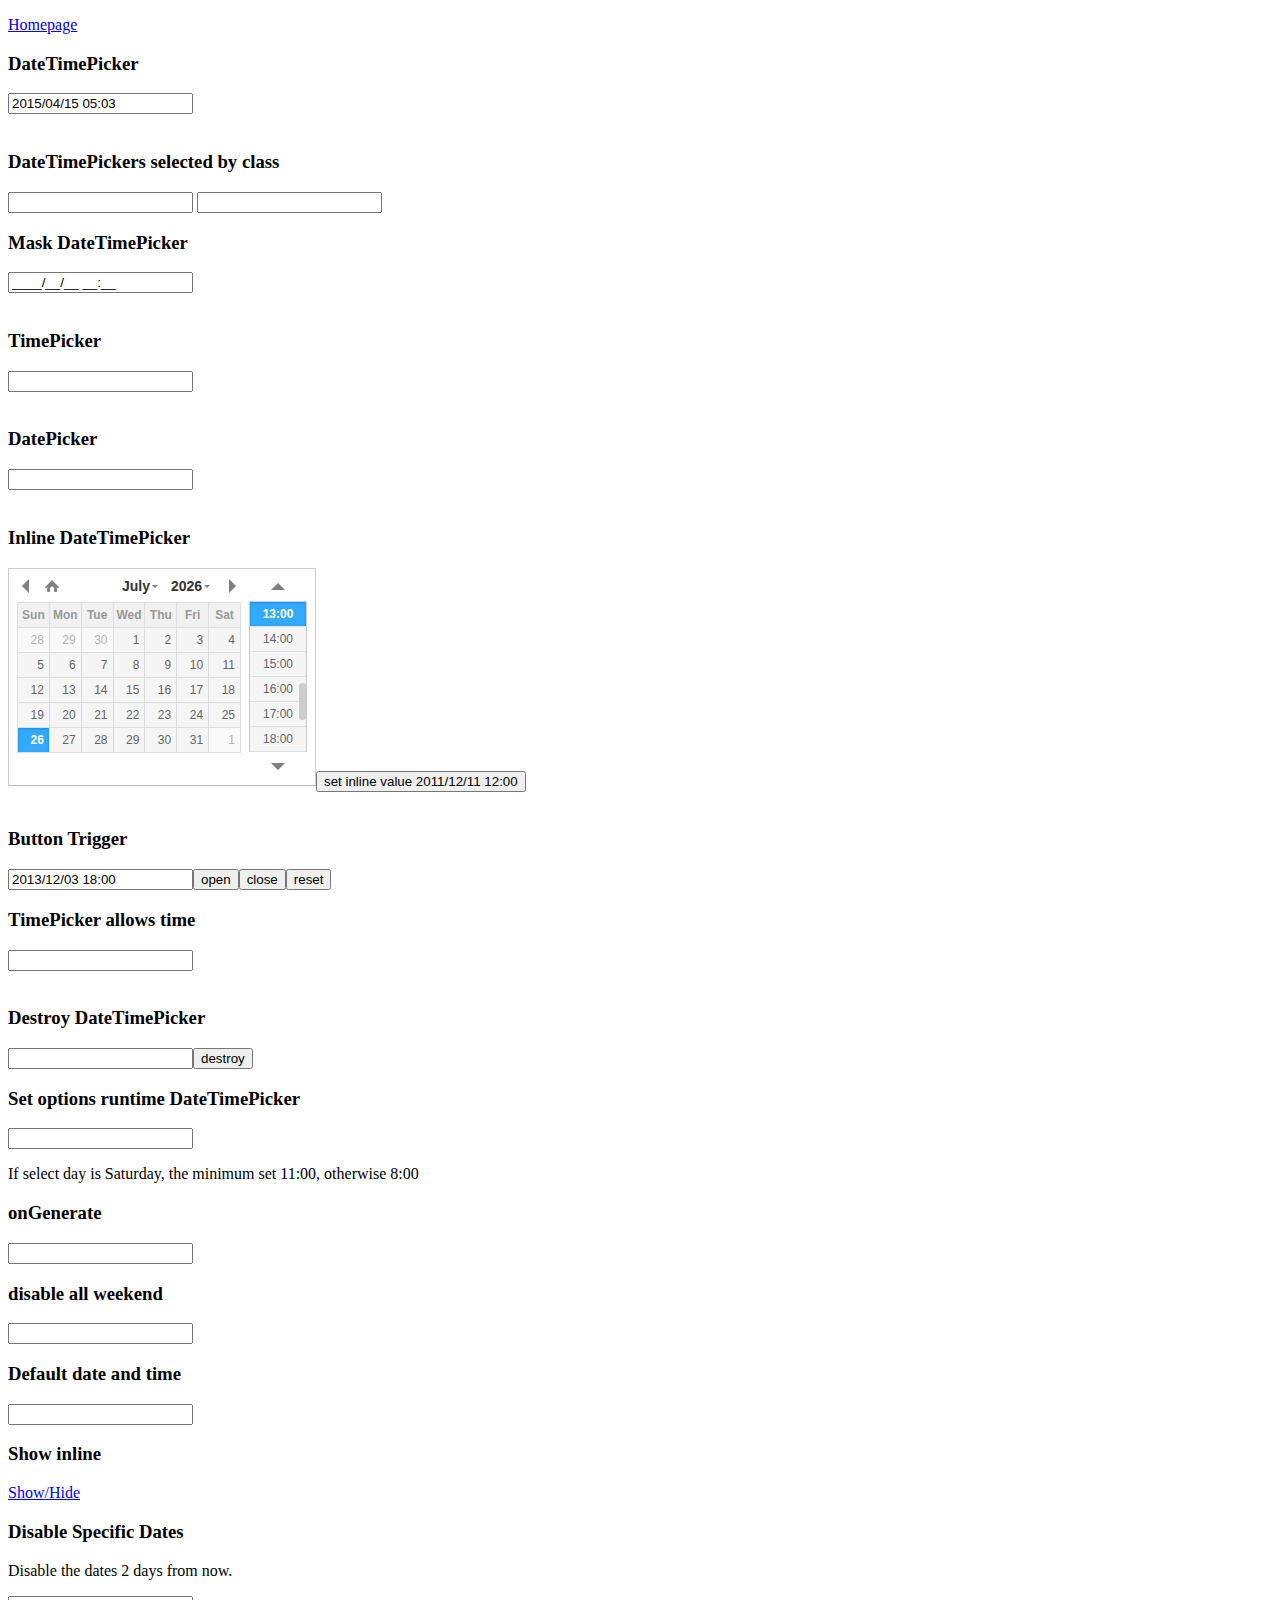
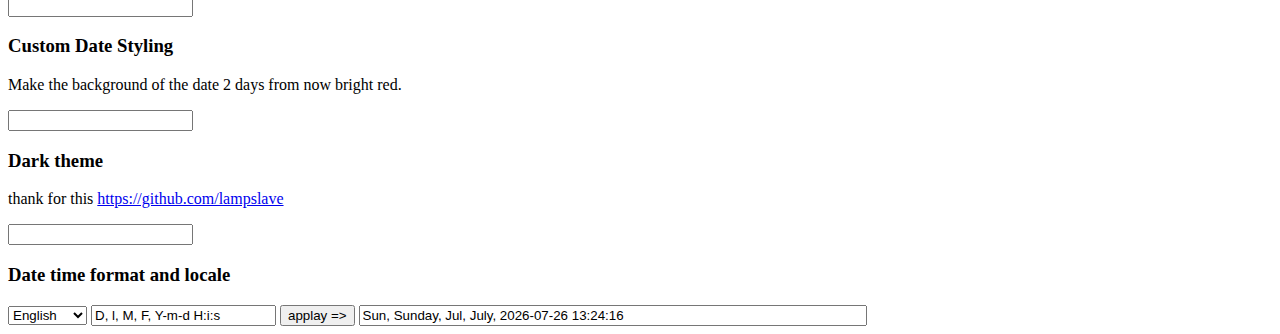
<file: static/js/index.html>
<!DOCTYPE html>
<html lang="en">
<head>
<meta http-equiv="content-type" content="text/html; charset=utf-8"/>
<link rel="stylesheet" type="text/css" href="./jquery.datetimepicker.css"/>
<style type="text/css">

.custom-date-style {
	background-color: red !important;
}

.input{	
}
.input-wide{
	width: 500px;
}

</style>
</head>
<body>
	
	<p><a href="http://xdsoft.net/jqplugins/datetimepicker/">Homepage</a></p>
	<h3>DateTimePicker</h3>
	<input type="text" value="" id="datetimepicker"/><br><br>
  <h3>DateTimePickers selected by class</h3>
	<input type="text" class="some_class" value="" id="some_class_1"/>
	<input type="text" class="some_class" value="" id="some_class_2"/>
	<h3>Mask DateTimePicker</h3>
	<input type="text" value="" id="datetimepicker_mask"/><br><br>
	<h3>TimePicker</h3>
	<input type="text" id="datetimepicker1"/><br><br>
	<h3>DatePicker</h3>
	<input type="text" id="datetimepicker2"/><br><br>
	<h3>Inline DateTimePicker</h3>
	<!--<div id="console" style="background-color:#fff;color:red">sdfdsfsdf</div>-->
	<input type="text" id="datetimepicker3"/><input type="button" onclick="$('#datetimepicker3').datetimepicker({value:'2011/12/11 12:00'})" value="set inline value 2011/12/11 12:00"/><br><br>
	<h3>Button Trigger</h3>
	<input type="text" value="2013/12/03 18:00" id="datetimepicker4"/><input id="open" type="button" value="open"/><input id="close" type="button" value="close"/><input id="reset" type="button" value="reset"/>
	<h3>TimePicker allows time</h3>
	<input type="text" id="datetimepicker5"/><br><br>
	<h3>Destroy DateTimePicker</h3>
	<input type="text" id="datetimepicker6"/><input id="destroy" type="button" value="destroy"/>
	<h3>Set options runtime DateTimePicker</h3>
	<input type="text" id="datetimepicker7"/>
	<p>If select day is Saturday, the minimum set 11:00, otherwise 8:00</p>
	<h3>onGenerate</h3>
	<input type="text" id="datetimepicker8"/>
	<h3>disable all weekend</h3>
	<input type="text" id="datetimepicker9"/>
	<h3>Default date and time </h3>
	<input type="text" id="default_datetimepicker"/>
	<h3>Show inline</h3>
	<a href="javascript:void(0)" onclick="var si = document.getElementById('show_inline').style; si.display = (si.display=='none')?'block':'none';return false; ">Show/Hide</a>
	<div id="show_inline" style="display:none">
		<input type="text" id="datetimepicker10"/>
	</div>
	<h3>Disable Specific Dates</h3>
	<p>Disable the dates 2 days from now.</p>
	<input type="text" id="datetimepicker11"/>
	<h3>Custom Date Styling</h3>
	<p>Make the background of the date 2 days from now bright red.</p>
	<input type="text" id="datetimepicker12"/>
	<h3>Dark theme</h3>
	<p>thank for this <a href="https://github.com/lampslave">https://github.com/lampslave</a></p>
	<input type="text" id="datetimepicker_dark"/>
	<h3>Date time format and locale</h3>
	<p></p>
	<select id="datetimepicker_format_locale">
		<option value="en">English</option>
		<option value="de">German</option>
		<option value="ru">Russian</option>
		<option value="uk">Ukrainian</option>
		<option value="fr">French</option>
		<option value="es">Spanish</option>
	</select>
	<input type="text" value="D, l, M, F, Y-m-d H:i:s" id="datetimepicker_format_value"/>
	<input type="button" value="applay =>" id="datetimepicker_format_change"/>
	<input type="text" id="datetimepicker_format" class="input input-wide"/>
</body>
<script src="./jquery.js"></script>
<script src="build/jquery.datetimepicker.full.js"></script>
<script>/*
window.onerror = function(errorMsg) {
	$('#console').html($('#console').html()+'<br>'+errorMsg)
}*/

$.datetimepicker.setLocale('en');

$('#datetimepicker_format').datetimepicker({value:'2015/04/15 05:03', format: $("#datetimepicker_format_value").val()});
$("#datetimepicker_format_change").on("click", function(e){
	$("#datetimepicker_format").data('xdsoft_datetimepicker').setOptions({format: $("#datetimepicker_format_value").val()});
});
$("#datetimepicker_format_locale").on("change", function(e){
	$.datetimepicker.setLocale($(e.currentTarget).val());
});

$('#datetimepicker').datetimepicker({
dayOfWeekStart : 1,
lang:'en',
disabledDates:['1986/01/08','1986/01/09','1986/01/10'],
startDate:	'1986/01/05'
});
$('#datetimepicker').datetimepicker({value:'2015/04/15 05:03',step:10});

$('.some_class').datetimepicker();

$('#default_datetimepicker').datetimepicker({
	formatTime:'H:i',
	formatDate:'d.m.Y',
	//defaultDate:'8.12.1986', // it's my birthday
	defaultDate:'+03.01.1970', // it's my birthday
	defaultTime:'10:00',
	timepickerScrollbar:false
});

$('#datetimepicker10').datetimepicker({
	step:5,
	inline:true
});
$('#datetimepicker_mask').datetimepicker({
	mask:'9999/19/39 29:59'
});

$('#datetimepicker1').datetimepicker({
	datepicker:false,
	format:'H:i',
	step:5
});
$('#datetimepicker2').datetimepicker({
	yearOffset:222,
	lang:'ch',
	timepicker:false,
	format:'d/m/Y',
	formatDate:'Y/m/d',
	minDate:'-1970/01/02', // yesterday is minimum date
	maxDate:'+1970/01/02' // and tommorow is maximum date calendar
});
$('#datetimepicker3').datetimepicker({
	inline:true
});
$('#datetimepicker4').datetimepicker();
$('#open').click(function(){
	$('#datetimepicker4').datetimepicker('show');
});
$('#close').click(function(){
	$('#datetimepicker4').datetimepicker('hide');
});
$('#reset').click(function(){
	$('#datetimepicker4').datetimepicker('reset');
});
$('#datetimepicker5').datetimepicker({
	datepicker:false,
	allowTimes:['12:00','13:00','15:00','17:00','17:05','17:20','19:00','20:00'],
	step:5
});
$('#datetimepicker6').datetimepicker();
$('#destroy').click(function(){
	if( $('#datetimepicker6').data('xdsoft_datetimepicker') ){
		$('#datetimepicker6').datetimepicker('destroy');
		this.value = 'create';
	}else{
		$('#datetimepicker6').datetimepicker();
		this.value = 'destroy';
	}
});
var logic = function( currentDateTime ){
	if (currentDateTime && currentDateTime.getDay() == 6){
		this.setOptions({
			minTime:'11:00'
		});
	}else
		this.setOptions({
			minTime:'8:00'
		});
};
$('#datetimepicker7').datetimepicker({
	onChangeDateTime:logic,
	onShow:logic
});
$('#datetimepicker8').datetimepicker({
	onGenerate:function( ct ){
		$(this).find('.xdsoft_date')
			.toggleClass('xdsoft_disabled');
	},
	minDate:'-1970/01/2',
	maxDate:'+1970/01/2',
	timepicker:false
});
$('#datetimepicker9').datetimepicker({
	onGenerate:function( ct ){
		$(this).find('.xdsoft_date.xdsoft_weekend')
			.addClass('xdsoft_disabled');
	},
	weekends:['01.01.2014','02.01.2014','03.01.2014','04.01.2014','05.01.2014','06.01.2014'],
	timepicker:false
});
var dateToDisable = new Date();
	dateToDisable.setDate(dateToDisable.getDate() + 2);
$('#datetimepicker11').datetimepicker({
	beforeShowDay: function(date) {
		if (date.getMonth() == dateToDisable.getMonth() && date.getDate() == dateToDisable.getDate()) {
			return [false, ""]
		}

		return [true, ""];
	}
});
$('#datetimepicker12').datetimepicker({
	beforeShowDay: function(date) {
		if (date.getMonth() == dateToDisable.getMonth() && date.getDate() == dateToDisable.getDate()) {
			return [true, "custom-date-style"];
		}

		return [true, ""];
	}
});
$('#datetimepicker_dark').datetimepicker({theme:'dark'})


</script>
</html>
</file>
